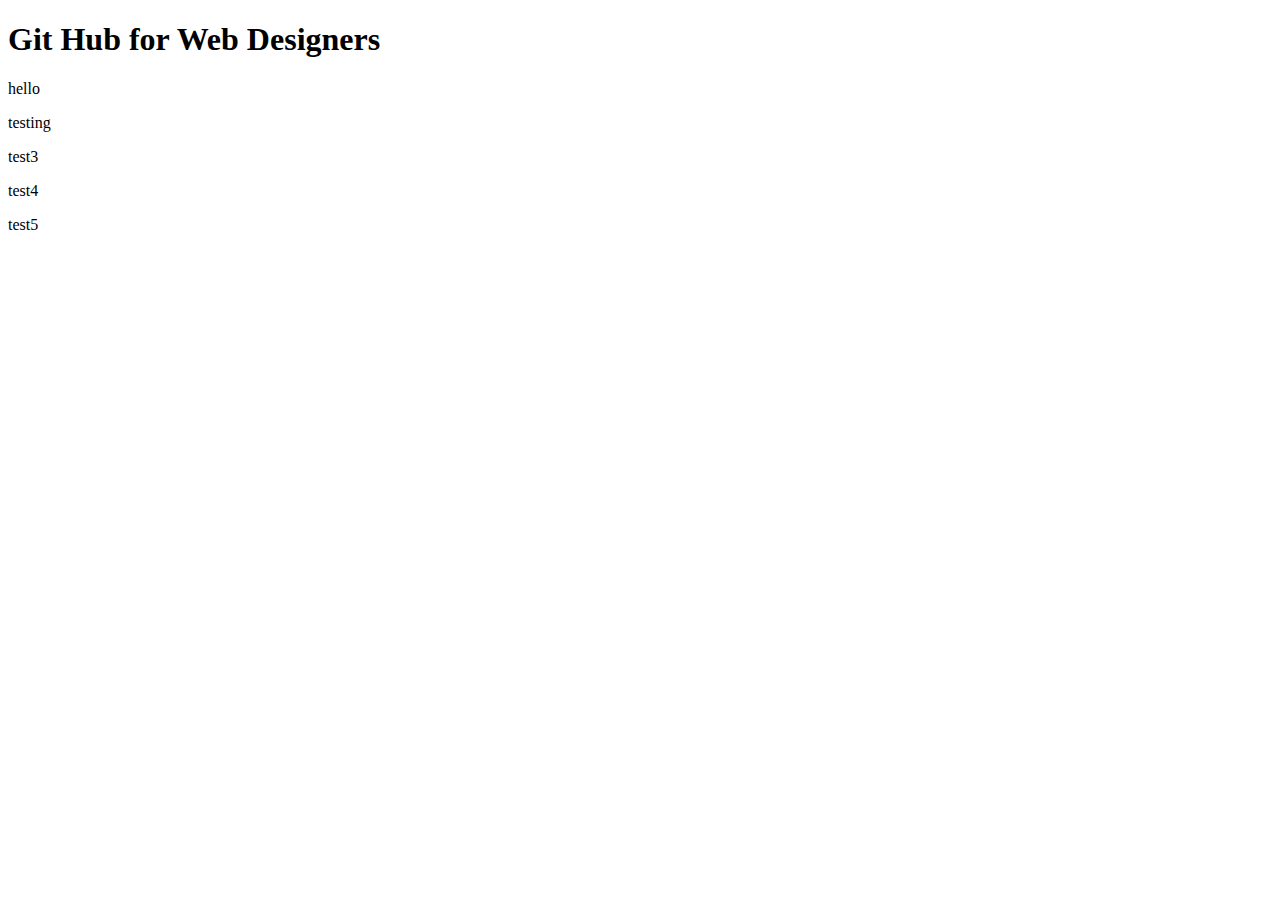
<file: index.html>
<!doctype html>
<html>
<head>
<meta charset="UTF-8">
<title>Learning Git Hub</title>
</head>

<body>
<h1>Git Hub for Web Designers</h1>
<p>hello</p>
<p>testing</p>
<p>test3</p>
<p>test4</p>
<p>test5</p>
</body>
</html>
</file>
